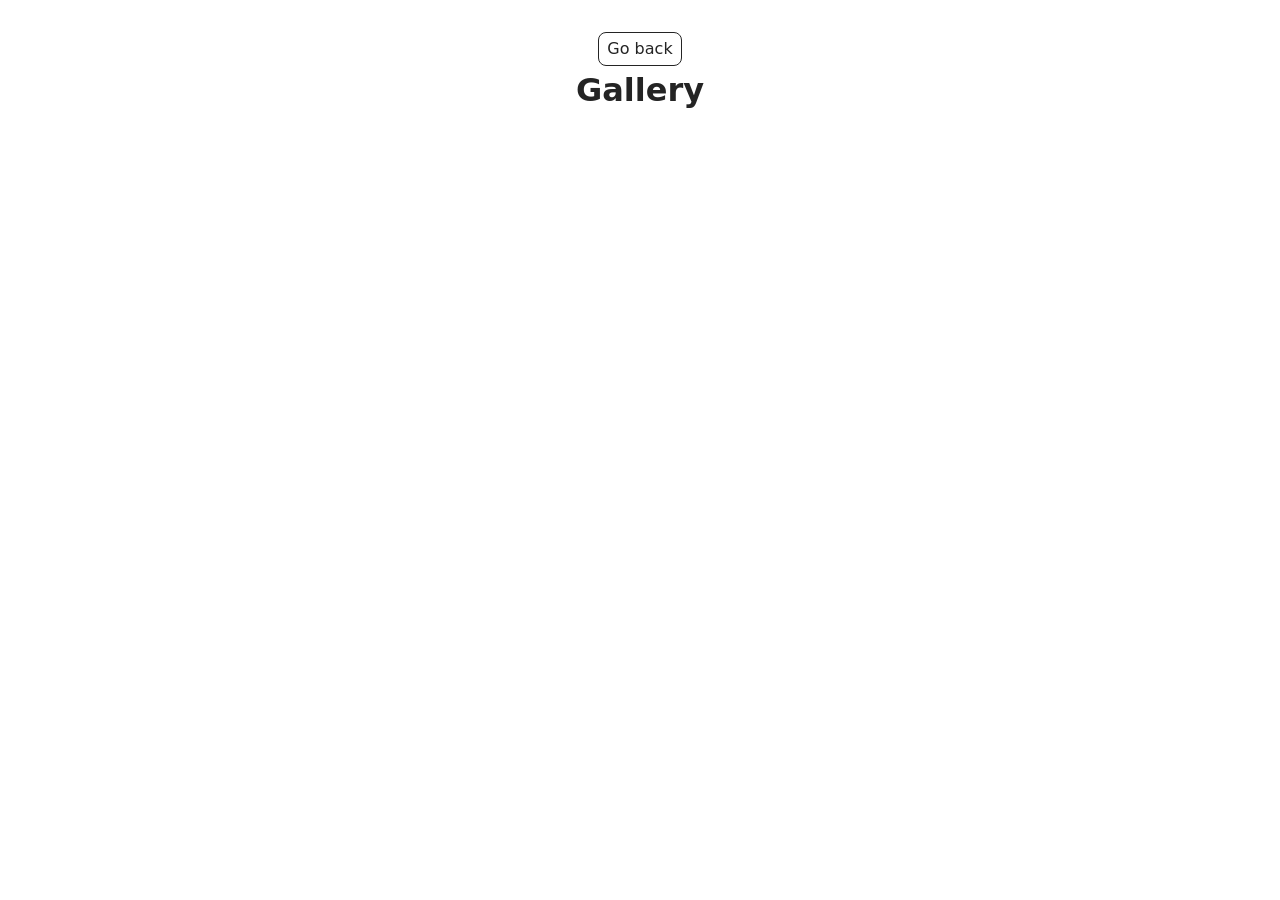
<file: src/1-gallery.html>
<!DOCTYPE html>
<html lang="en">

<head>
  <meta charset="UTF-8" />
  <meta http-equiv="X-UA-Compatible" content="IE=edge" />
  <meta name="viewport" content="width=device-width, initial-scale=1.0" />
  <title>Gallery</title>
  <link rel="stylesheet" href="./css/styles.css" />
  <link rel="stylesheet" href="./css/1-gallery.css">
</head>

<body>


  <main>
    <div class="container">
      <a class="back-link" href="./index.html">Go back</a>
      <h1 class="main-title">
        Gallery
      </h1>
      <ul class="gallery"></ul>
    </div>
  </main>
  <script type="module" src="./js/1-gallery.js"></script>
</body>

</html>
</file>
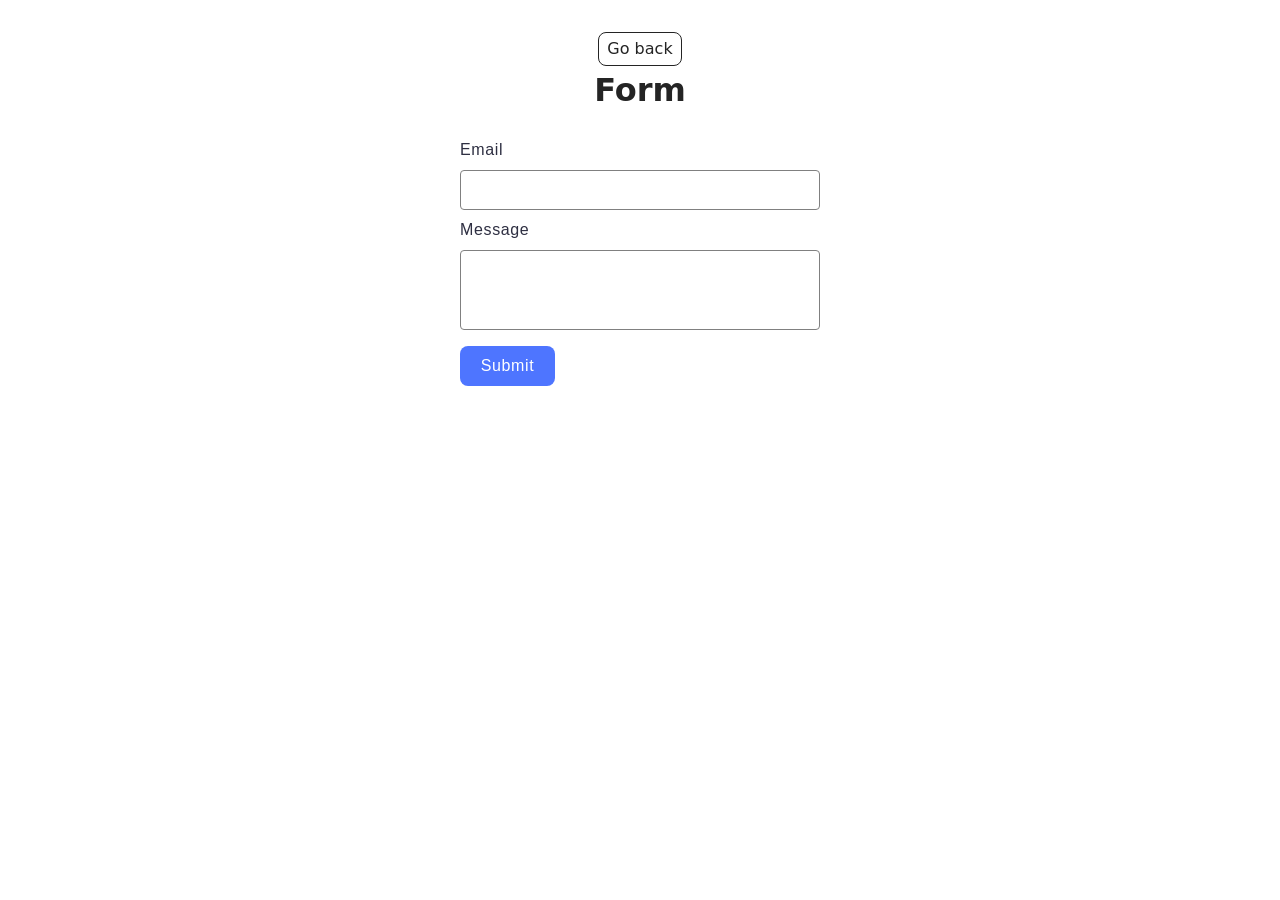
<file: src/2-form.html>
<!DOCTYPE html>
<html lang="en">

<head>
  <meta charset="UTF-8" />
  <meta http-equiv="X-UA-Compatible" content="IE=edge" />
  <meta name="viewport" content="width=device-width, initial-scale=1.0" />
  <title>Form</title>
  <link rel="stylesheet" href="./css/styles.css" />
  <link rel="stylesheet" href="./css/2-form.css">
</head>

<body>


  <main>
    <div class="container">
      <a class="back-link" href="./index.html">Go back</a>
      <h1 class="main-title">
        Form
      </h1>
      <form class="feedback-form" autocomplete="off">
        <label>
          Email
          <input type="email" name="email" autofocus />
        </label>
        <label>
          Message
          <textarea name="message" rows="8"></textarea>
        </label>
        <button type="submit">Submit</button>
      </form>

    </div>
  </main>
  <script type="module" src="./js/2-form.js"></script>
</body>

</html>
</file>
<file: src/css/styles.css>
/**
  |============================
  | include css partials with
  | default @import url()
  |============================
*/
/* Common styles */
@import url('./reset.css');
@import url('./base.css');
@import url('./container.css');
@import url('./animations.css');

/* Sections style */
@import url('./header.css');
@import url('./vite-promo.css');
@import url('./badges.css');
@import url('./back-link.css');
@import url('./footer.css');
@import url('./1-gallery.css');
@import url('./2-form.css');
</file>
<file: src/css/1-gallery.css>
.gallery {
  list-style-type: none;
  display: flex;
  justify-content: center;
  flex-wrap: wrap;
  gap: 24px;
  width: 100%;
  height: auto;
  padding: 0;
  margin: 15px auto;
  max-width: 1128px;
}

.gallery a {
  margin: 15px auto;
}

.gallery-item {
  width: calc((100% - 48px) / 3);
  height: 200px;
  min-width: 360px;
}

.gallery-image {
  display: block;
  width: 100%;
  height: 100%;
  object-fit: cover;
  cursor: pointer;
  transition: transform 400ms ease;
}

.gallery-image:hover {
  transform: scale(1.05);
}

.sl-wrapper {
  background-color: rgba(46, 47, 66, 0.8);
}

button.sl-close,
.sl-counter,
.sl-prev,
.sl-next {
  color: #fff !important;
}



.sl-image {
  position: absolute !important;
  top: 50% !important;
  left: 50% !important;
  width: 1112px !important;
  height: 640px !important;
  transform: translate(-50%, -50%) !important;
}

.sl-image img {
  width: 100% !important;
  height: 100% !important;
  object-fit: cover !important;
}

.sl-caption {
  width: 100% !important;
}
</file>
<file: src/css/2-form.css>
*,
*::before,
*::after {
  box-sizing: border-box;
}

.feedback-form {

  display: flex;
  flex-direction: column;
  justify-content: center;
  margin: 0 auto;
  padding: 24px;

  width: 408px;
  height: 296px;
}

label {
  display: flex;
  flex-direction: column;
  gap: 8px;
  margin-bottom: 8px;
  font-family: "Montserrat", sans-serif;
  font-weight: 400;
  font-size: 16px;
  line-height: 1.5;
  letter-spacing: 0.04em;
  color: #2e2f42;
  text-align: start;

}

input,
textarea {
  width: 100%;
  font-weight: 400;
  font-size: 16px;
  line-height: 1.5;
  letter-spacing: 0.04em;
  color: #2e2f42;
  outline: none;
  padding: 8px 16px;
  border: 1px solid #808080;
  border-radius: 4px;
  transition: all 250ms ease-in-out;
}

input:hover,
textarea:hover {
  border: 1px solid #000;
  border-radius: 4px;
}

input {
  height: 40px;
}

textarea {
  height: 80px;
  resize: none;
}

button {
  border-radius: 8px;
  padding-block: 8px;
  padding-inline: 16px;
  width: 95px;
  height: 40px;
  background-color: #4e75ff;
  font-weight: 500;
  font-size: 16px;
  line-height: 1.5;
  letter-spacing: 0.04em;
  color: #fff;
  padding: 8px;
  border: none;
  transition: background-color 250ms ease-in-out;
  margin-top: 8px;
}

button:hover {
  background-color: #6c8cff;
}
</file>
